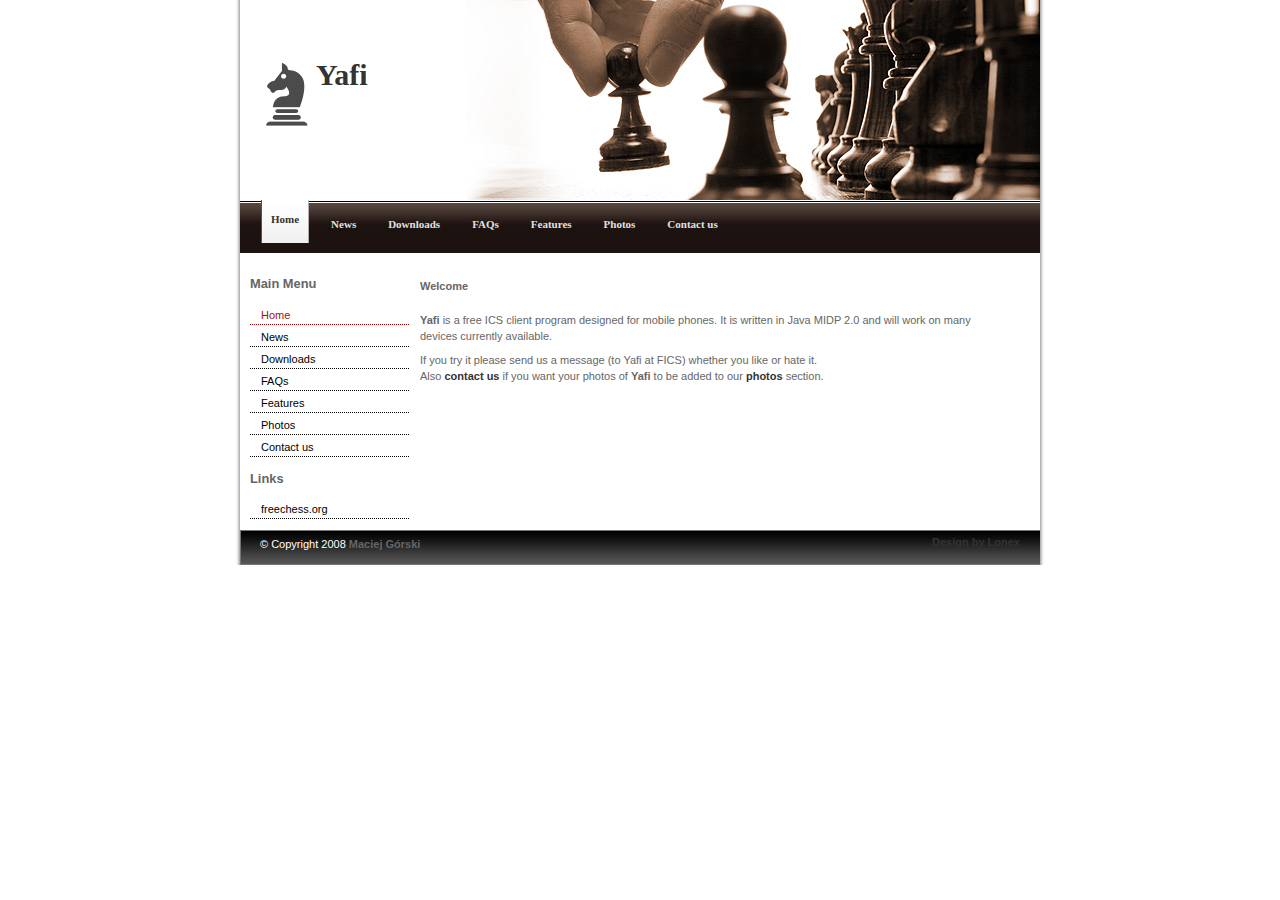
<file: index.html>
<!DOCTYPE html PUBLIC "-//W3C//DTD XHTML 1.0 Transitional//EN" "http://www.w3.org/TR/xhtml1/DTD/xhtml1-transitional.dtd">
<html xmlns="http://www.w3.org/1999/xhtml">
<head>
<title>Yafi - free internet chess client</title>
<meta http-equiv="Content-Type" content="text/html; charset=utf-8" />
<link rel="stylesheet" href="/css/template_css.css" type="text/css" />

<script type="text/javascript" src="/lightbox/js/jquery.js"></script>
<script type="text/javascript" src="/lightbox/js/jquery.lightbox-0.5.min.js"></script>
<link rel="stylesheet" type="text/css" href="/lightbox/css/jquery.lightbox-0.5.css" media="screen" />
<script type="text/javascript">
$(function() {$('#gallery a').lightBox();});
</script>
<style>
#gallery {
padding: 10px;
width: 520px;
}
#gallery ul { list-style: none; }
#gallery ul li { display: inline; }
#gallery ul img {
border: 5px solid #111;
border-width: 5px 5px 20px;
}
#gallery ul a:hover img {
border: 5px solid #333;
border-width: 5px 5px 20px;
color: #fff;
}
#gallery ul a:hover { color: #fff; }
</style>

</head>
<body class="body">
<center>
<div class="all">
<div id="logo">
        <div style="text-align:left;"><a class="logo" href="/">Yafi</a></div>
</div>
<div class="div">
<div id="menu">
	<div class="menuc">
		<div id="topnavi">
			<ul>
				<li><a href="/" class="current"><span>Home</span></a></li>
				<li><a href="/news"><span>News</span></a></li>
				<li><a href="/downloads"><span>Downloads</span></a></li>
				<li><a href="/faq"><span>FAQs</span></a></li>
				<li><a href="/features"><span>Features</span></a></li>
				<li><a href="/photos"><span>Photos</span></a></li>
				<li><a href="/contact_us"><span>Contact us</span></a></li>
			</ul>
		</div>
	</div>
</div>
</div>
<div id="container">
<table cellpadding="0" cellspacing="0">
	<tr>
	<td class="leftcol" valign="top">
<div class="moduletable">
<h3>Main Menu</h3>
<table width="100%" border="0" cellpadding="0" cellspacing="0">
<tr align="left"><td><a href="/" class="mainlevel" id="active_menu">Home</a></td></tr>
<tr align="left"><td><a href="/news" class="mainlevel">News</a></td></tr>
<tr align="left"><td><a href="/downloads" class="mainlevel">Downloads</a></td></tr>
<tr align="left"><td><a href="/faq" class="mainlevel">FAQs</a></td></tr>
<tr align="left"><td><a href="/features" class="mainlevel">Features</a></td></tr>
<tr align="left"><td><a href="/photos" class="mainlevel">Photos</a></td></tr>
<tr align="left"><td><a href="/contact_us" class="mainlevel">Contact us</a></td></tr>
</table>
</div>
<div class="moduletable">
<h3>Links</h3>
<table width="100%" border="0" cellpadding="0" cellspacing="0">
<tr align="left"><td><a href="http://freechess.org" class="mainlevel">freechess.org</a></td></tr>
</table>
</div>
	</td>
	<td class="maincol" valign="top">
		<div>

<h1><strong>Welcome</strong></h1>
<p><strong>Yafi</strong> is a free ICS client program designed for mobile phones.
It is written in Java MIDP 2.0 and will work on many devices currently available.</p>
<p>If you try it please send us a message (to Yafi at FICS) whether you like or hate it.
<br />Also <a href="/contact_us">contact us</a> if you want your photos of <strong>Yafi</strong>
to be added to our <a href="/photos">photos</a> section.</p>

		</div>
	</td>
	</tr>
</table>
<div class="footer_bg">
<div class="footer" style="float:left; padding:0 0 0 20px;"><span>&copy; Copyright 2008 <strong>Maciej Górski</strong></span></div>
<div class="footer" style="float:right; padding:0 20px 0 0;"><span><a href="http://www.lonex.com/">Design by Lonex</a></span></div>
</div>
</div>
</div>
</center>

<script type="text/javascript">
var gaJsHost = (("https:" == document.location.protocol) ? "https://ssl." : "http://www.");
document.write(unescape("%3Cscript src='" + gaJsHost + "google-analytics.com/ga.js' type='text/javascript'%3E%3C/script%3E"));
</script>
<script type="text/javascript">
var pageTracker = _gat._getTracker("UA-5987991-1");
pageTracker._trackPageview();
</script>

</body>
</html>
</file>
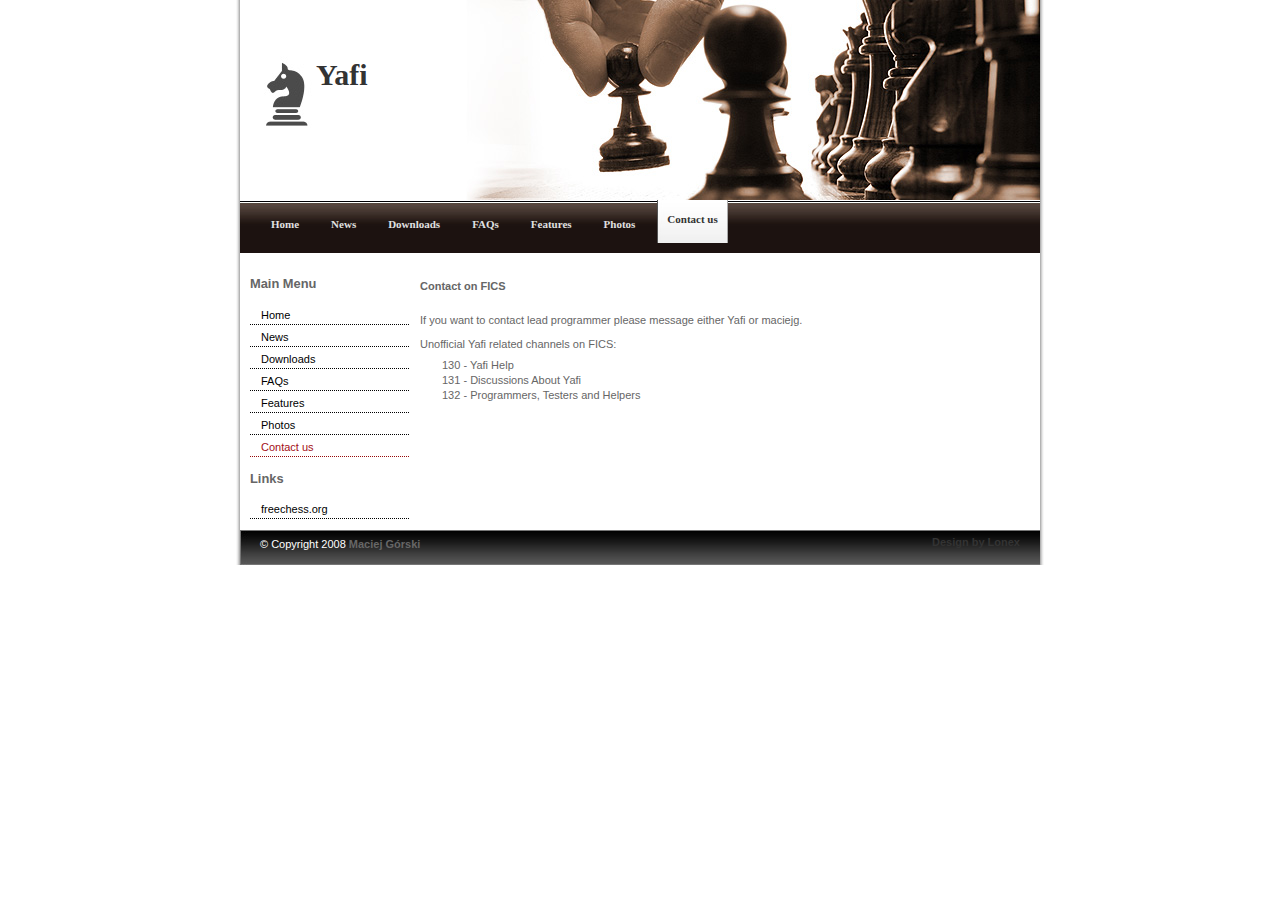
<file: contact_us/index.html>
<!DOCTYPE html PUBLIC "-//W3C//DTD XHTML 1.0 Transitional//EN" "http://www.w3.org/TR/xhtml1/DTD/xhtml1-transitional.dtd">
<html xmlns="http://www.w3.org/1999/xhtml">
<head>
<title>Yafi - free internet chess client</title>
<meta http-equiv="Content-Type" content="text/html; charset=utf-8" />
<link rel="stylesheet" href="/css/template_css.css" type="text/css" />

<script type="text/javascript" src="/lightbox/js/jquery.js"></script>
<script type="text/javascript" src="/lightbox/js/jquery.lightbox-0.5.min.js"></script>
<link rel="stylesheet" type="text/css" href="/lightbox/css/jquery.lightbox-0.5.css" media="screen" />
<script type="text/javascript">
$(function() {$('#gallery a').lightBox();});
</script>
<style>
#gallery {
padding: 10px;
width: 520px;
}
#gallery ul { list-style: none; }
#gallery ul li { display: inline; }
#gallery ul img {
border: 5px solid #111;
border-width: 5px 5px 20px;
}
#gallery ul a:hover img {
border: 5px solid #333;
border-width: 5px 5px 20px;
color: #fff;
}
#gallery ul a:hover { color: #fff; }
</style>

</head>
<body class="body">
<center>
<div class="all">
<div id="logo">
        <div style="text-align:left;"><a class="logo" href="/">Yafi</a></div>
</div>
<div class="div">
<div id="menu">
	<div class="menuc">
		<div id="topnavi">
			<ul>
				<li><a href="/"><span>Home</span></a></li>
				<li><a href="/news"><span>News</span></a></li>
				<li><a href="/downloads"><span>Downloads</span></a></li>
				<li><a href="/faq"><span>FAQs</span></a></li>
				<li><a href="/features"><span>Features</span></a></li>
				<li><a href="/photos"><span>Photos</span></a></li>
				<li><a href="/contact_us" class="current"><span>Contact us</span></a></li>
			</ul>
		</div>
	</div>
</div>
</div>
<div id="container">
<table cellpadding="0" cellspacing="0">
	<tr>
	<td class="leftcol" valign="top">
<div class="moduletable">
<h3>Main Menu</h3>
<table width="100%" border="0" cellpadding="0" cellspacing="0">
<tr align="left"><td><a href="/" class="mainlevel">Home</a></td></tr>
<tr align="left"><td><a href="/news" class="mainlevel">News</a></td></tr>
<tr align="left"><td><a href="/downloads" class="mainlevel">Downloads</a></td></tr>
<tr align="left"><td><a href="/faq" class="mainlevel">FAQs</a></td></tr>
<tr align="left"><td><a href="/features" class="mainlevel">Features</a></td></tr>
<tr align="left"><td><a href="/photos" class="mainlevel">Photos</a></td></tr>
<tr align="left"><td><a href="/contact_us" class="mainlevel" id="active_menu">Contact us</a></td></tr>
</table>
</div>
<div class="moduletable">
<h3>Links</h3>
<table width="100%" border="0" cellpadding="0" cellspacing="0">
<tr align="left"><td><a href="http://freechess.org" class="mainlevel">freechess.org</a></td></tr>
</table>
</div>
	</td>
	<td class="maincol" valign="top">
		<div>

<h1><strong>Contact on FICS</strong></h1>
<p>If you want to contact lead programmer please message either Yafi or maciejg.</p>
<p>Unofficial Yafi related channels on FICS:
<ul>
<li>130 - Yafi Help</li>
<li>131 - Discussions About Yafi</li>
<li>132 - Programmers, Testers and Helpers</li>
</ul>
</p>

		</div>
	</td>
	</tr>
</table>
<div class="footer_bg">
<div class="footer" style="float:left; padding:0 0 0 20px;"><span>&copy; Copyright 2008 <strong>Maciej Górski</strong></span></div>
<div class="footer" style="float:right; padding:0 20px 0 0;"><span><a href="http://www.lonex.com/">Design by Lonex</a></span></div>
</div>
</div>
</div>
</center>

<script type="text/javascript">
var gaJsHost = (("https:" == document.location.protocol) ? "https://ssl." : "http://www.");
document.write(unescape("%3Cscript src='" + gaJsHost + "google-analytics.com/ga.js' type='text/javascript'%3E%3C/script%3E"));
</script>
<script type="text/javascript">
var pageTracker = _gat._getTracker("UA-5987991-1");
pageTracker._trackPageview();
</script>

</body>
</html>
</file>
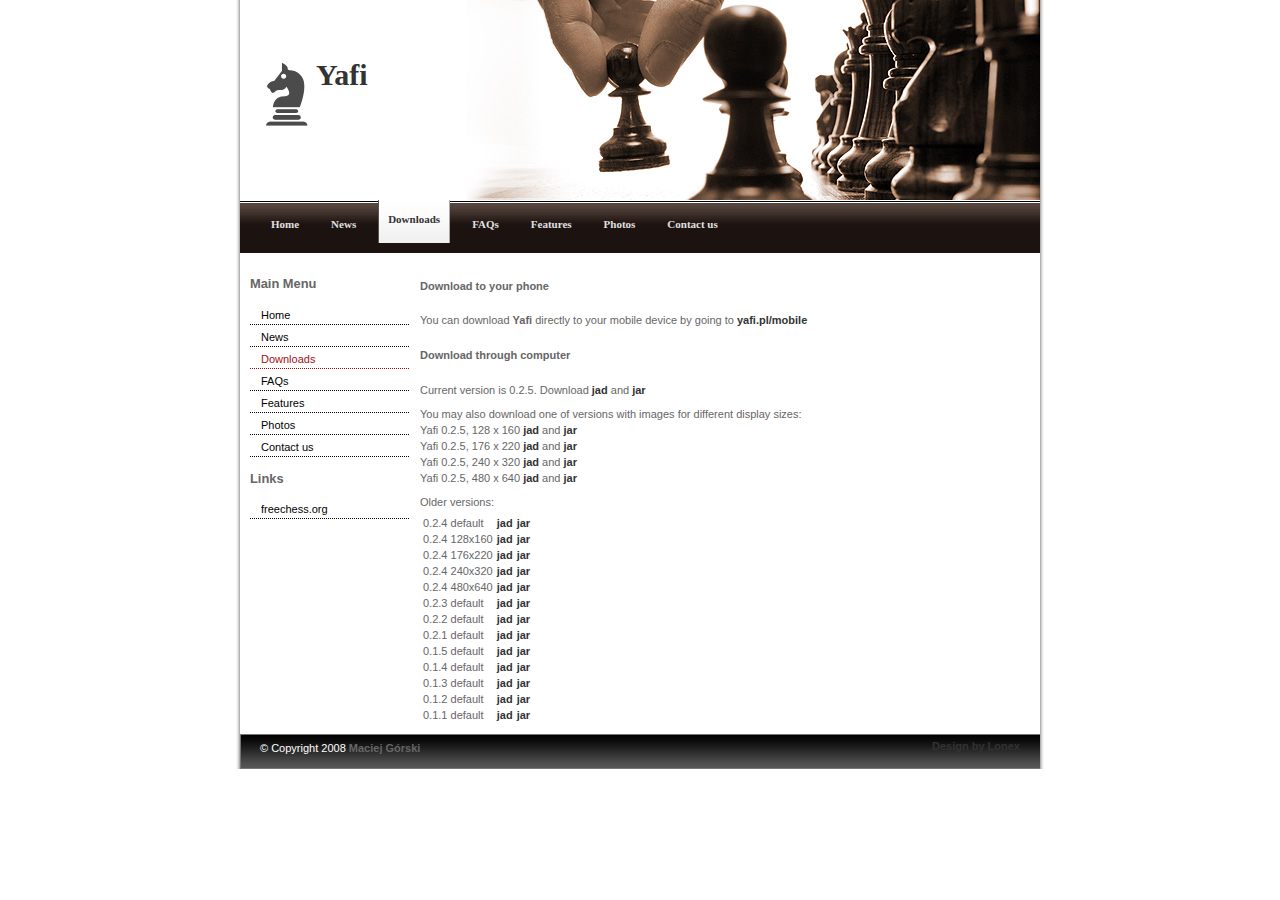
<file: downloads/index.html>
<!DOCTYPE html PUBLIC "-//W3C//DTD XHTML 1.0 Transitional//EN" "http://www.w3.org/TR/xhtml1/DTD/xhtml1-transitional.dtd">
<html xmlns="http://www.w3.org/1999/xhtml">
<head>
<title>Yafi - free internet chess client</title>
<meta http-equiv="Content-Type" content="text/html; charset=utf-8" />
<link rel="stylesheet" href="/css/template_css.css" type="text/css" />

<script type="text/javascript" src="/lightbox/js/jquery.js"></script>
<script type="text/javascript" src="/lightbox/js/jquery.lightbox-0.5.min.js"></script>
<link rel="stylesheet" type="text/css" href="/lightbox/css/jquery.lightbox-0.5.css" media="screen" />
<script type="text/javascript">
$(function() {$('#gallery a').lightBox();});
</script>
<style>
#gallery {
padding: 10px;
width: 520px;
}
#gallery ul { list-style: none; }
#gallery ul li { display: inline; }
#gallery ul img {
border: 5px solid #111;
border-width: 5px 5px 20px;
}
#gallery ul a:hover img {
border: 5px solid #333;
border-width: 5px 5px 20px;
color: #fff;
}
#gallery ul a:hover { color: #fff; }
</style>

</head>
<body class="body">
<center>
<div class="all">
<div id="logo">
        <div style="text-align:left;"><a class="logo" href="/">Yafi</a></div>
</div>
<div class="div">
<div id="menu">
	<div class="menuc">
		<div id="topnavi">
			<ul>
				<li><a href="/"><span>Home</span></a></li>
				<li><a href="/news"><span>News</span></a></li>
				<li><a href="/downloads" class="current"><span>Downloads</span></a></li>
				<li><a href="/faq"><span>FAQs</span></a></li>
				<li><a href="/features"><span>Features</span></a></li>
				<li><a href="/photos"><span>Photos</span></a></li>
				<li><a href="/contact_us"><span>Contact us</span></a></li>
			</ul>
		</div>
	</div>
</div>
</div>
<div id="container">
<table cellpadding="0" cellspacing="0">
	<tr>
	<td class="leftcol" valign="top">
<div class="moduletable">
<h3>Main Menu</h3>
<table width="100%" border="0" cellpadding="0" cellspacing="0">
<tr align="left"><td><a href="/" class="mainlevel">Home</a></td></tr>
<tr align="left"><td><a href="/news" class="mainlevel">News</a></td></tr>
<tr align="left"><td><a href="/downloads" class="mainlevel" id="active_menu">Downloads</a></td></tr>
<tr align="left"><td><a href="/faq" class="mainlevel">FAQs</a></td></tr>
<tr align="left"><td><a href="/features" class="mainlevel">Features</a></td></tr>
<tr align="left"><td><a href="/photos" class="mainlevel">Photos</a></td></tr>
<tr align="left"><td><a href="/contact_us" class="mainlevel">Contact us</a></td></tr>
</table>
</div>
<div class="moduletable">
<h3>Links</h3>
<table width="100%" border="0" cellpadding="0" cellspacing="0">
<tr align="left"><td><a href="http://freechess.org" class="mainlevel">freechess.org</a></td></tr>
</table>
</div>
	</td>
	<td class="maincol" valign="top">
		<div>

<h1><strong>Download to your phone</strong></h1>
<p>You can download <strong>Yafi</strong> directly to your mobile device by going to <a href="/mobile">yafi.pl/mobile</a></p>
<h1><strong>Download through computer</strong></h1>
<p>Current version is 0.2.5. Download <a href="/files/Yafi.jad">jad</a> and <a href="/files/Yafi.jar">jar</a></p>
<p>You may also download one of versions with images for different display sizes:
<br />Yafi 0.2.5, 128 x 160 <a href="/files/128/Yafi.jad">jad</a> and <a href="/files/128/Yafi.jar">jar</a>
<br />Yafi 0.2.5, 176 x 220 <a href="/files/176/Yafi.jad">jad</a> and <a href="/files/176/Yafi.jar">jar</a>
<br />Yafi 0.2.5, 240 x 320 <a href="/files/240/Yafi.jad">jad</a> and <a href="/files/240/Yafi.jar">jar</a>
<br />Yafi 0.2.5, 480 x 640 <a href="/files/480/Yafi.jad">jad</a> and <a href="/files/480/Yafi.jar">jar</a>
</p>
<p>Older versions:</p>
<table>
<tr><td>0.2.4 default</td><td><a href="/files/0.2.4/Yafi.jad">jad</a></td><td><a href="/files/0.2.4/Yafi.jar">jar</a></td></tr>
<tr><td>0.2.4 128x160</td><td><a href="/files/0.2.4/128/Yafi.jad">jad</a></td><td><a href="/files/0.2.4/128/Yafi.jar">jar</a></td></tr>
<tr><td>0.2.4 176x220</td><td><a href="/files/0.2.4/176/Yafi.jad">jad</a></td><td><a href="/files/0.2.4/176/Yafi.jar">jar</a></td></tr>
<tr><td>0.2.4 240x320</td><td><a href="/files/0.2.4/240/Yafi.jad">jad</a></td><td><a href="/files/0.2.4/240/Yafi.jar">jar</a></td></tr>
<tr><td>0.2.4 480x640</td><td><a href="/files/0.2.4/480/Yafi.jad">jad</a></td><td><a href="/files/0.2.4/480/Yafi.jar">jar</a></td></tr>
<tr><td>0.2.3 default</td><td><a href="/files/0.2.3/Yafi.jad">jad</a></td><td><a href="/files/0.2.3/Yafi.jar">jar</a></td></tr>
<tr><td>0.2.2 default</td><td><a href="/files/0.2.2/Yafi.jad">jad</a></td><td><a href="/files/0.2.2/Yafi.jar">jar</a></td></tr>
<tr><td>0.2.1 default</td><td><a href="/files/0.2.1/Yafi.jad">jad</a></td><td><a href="/files/0.2.1/Yafi.jar">jar</a></td></tr>
<tr><td>0.1.5 default</td><td><a href="/files/0.1.5/Yafi.jad">jad</a></td><td><a href="/files/0.1.5/Yafi.jar">jar</a></td></tr>
<tr><td>0.1.4 default</td><td><a href="/files/0.1.4/Yafi.jad">jad</a></td><td><a href="/files/0.1.4/Yafi.jar">jar</a></td></tr>
<tr><td>0.1.3 default</td><td><a href="/files/0.1.3/Yafi.jad">jad</a></td><td><a href="/files/0.1.3/Yafi.jar">jar</a></td></tr>
<tr><td>0.1.2 default</td><td><a href="/files/0.1.2/Yafi.jad">jad</a></td><td><a href="/files/0.1.2/Yafi.jar">jar</a></td></tr>
<tr><td>0.1.1 default</td><td><a href="/files/0.1.1/Yafi.jad">jad</a></td><td><a href="/files/0.1.1/Yafi.jar">jar</a></td></tr>
</table>

		</div>
	</td>
	</tr>
</table>
<div class="footer_bg">
<div class="footer" style="float:left; padding:0 0 0 20px;"><span>&copy; Copyright 2008 <strong>Maciej Górski</strong></span></div>
<div class="footer" style="float:right; padding:0 20px 0 0;"><span><a href="http://www.lonex.com/">Design by Lonex</a></span></div>
</div>
</div>
</div>
</center>

<script type="text/javascript">
var gaJsHost = (("https:" == document.location.protocol) ? "https://ssl." : "http://www.");
document.write(unescape("%3Cscript src='" + gaJsHost + "google-analytics.com/ga.js' type='text/javascript'%3E%3C/script%3E"));
</script>
<script type="text/javascript">
var pageTracker = _gat._getTracker("UA-5987991-1");
pageTracker._trackPageview();
</script>

</body>
</html>
</file>
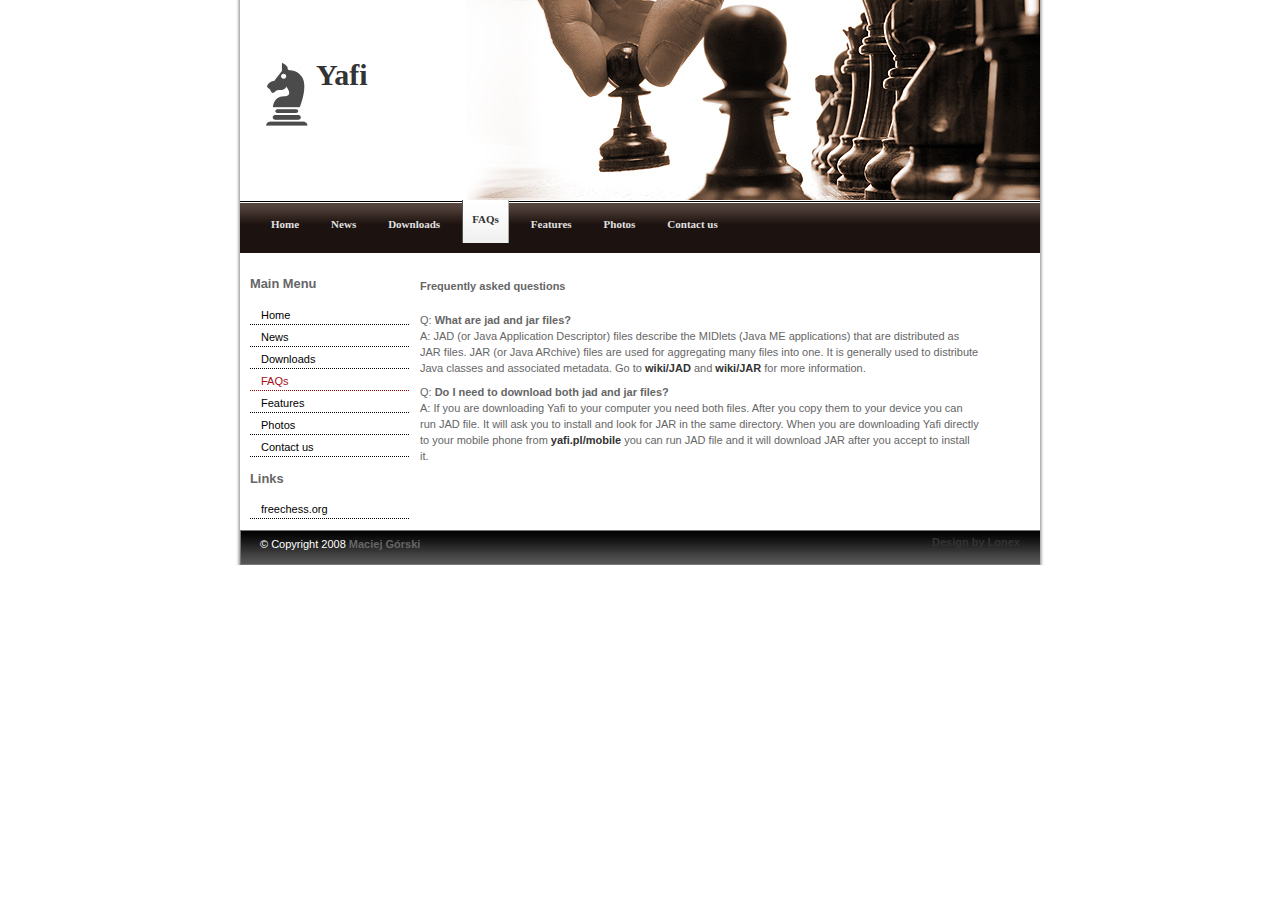
<file: faq/index.html>
<!DOCTYPE html PUBLIC "-//W3C//DTD XHTML 1.0 Transitional//EN" "http://www.w3.org/TR/xhtml1/DTD/xhtml1-transitional.dtd">
<html xmlns="http://www.w3.org/1999/xhtml">
<head>
<title>Yafi - free internet chess client</title>
<meta http-equiv="Content-Type" content="text/html; charset=utf-8" />
<link rel="stylesheet" href="/css/template_css.css" type="text/css" />

<script type="text/javascript" src="/lightbox/js/jquery.js"></script>
<script type="text/javascript" src="/lightbox/js/jquery.lightbox-0.5.min.js"></script>
<link rel="stylesheet" type="text/css" href="/lightbox/css/jquery.lightbox-0.5.css" media="screen" />
<script type="text/javascript">
$(function() {$('#gallery a').lightBox();});
</script>
<style>
#gallery {
padding: 10px;
width: 520px;
}
#gallery ul { list-style: none; }
#gallery ul li { display: inline; }
#gallery ul img {
border: 5px solid #111;
border-width: 5px 5px 20px;
}
#gallery ul a:hover img {
border: 5px solid #333;
border-width: 5px 5px 20px;
color: #fff;
}
#gallery ul a:hover { color: #fff; }
</style>

</head>
<body class="body">
<center>
<div class="all">
<div id="logo">
        <div style="text-align:left;"><a class="logo" href="/">Yafi</a></div>
</div>
<div class="div">
<div id="menu">
	<div class="menuc">
		<div id="topnavi">
			<ul>
				<li><a href="/"><span>Home</span></a></li>
				<li><a href="/news"><span>News</span></a></li>
				<li><a href="/downloads"><span>Downloads</span></a></li>
				<li><a href="/faq" class="current"><span>FAQs</span></a></li>
				<li><a href="/features"><span>Features</span></a></li>
				<li><a href="/photos"><span>Photos</span></a></li>
				<li><a href="/contact_us"><span>Contact us</span></a></li>
			</ul>
		</div>
	</div>
</div>
</div>
<div id="container">
<table cellpadding="0" cellspacing="0">
	<tr>
	<td class="leftcol" valign="top">
<div class="moduletable">
<h3>Main Menu</h3>
<table width="100%" border="0" cellpadding="0" cellspacing="0">
<tr align="left"><td><a href="/" class="mainlevel">Home</a></td></tr>
<tr align="left"><td><a href="/news" class="mainlevel">News</a></td></tr>
<tr align="left"><td><a href="/downloads" class="mainlevel">Downloads</a></td></tr>
<tr align="left"><td><a href="/faq" class="mainlevel" id="active_menu">FAQs</a></td></tr>
<tr align="left"><td><a href="/features" class="mainlevel">Features</a></td></tr>
<tr align="left"><td><a href="/photos" class="mainlevel">Photos</a></td></tr>
<tr align="left"><td><a href="/contact_us" class="mainlevel">Contact us</a></td></tr>
</table>
</div>
<div class="moduletable">
<h3>Links</h3>
<table width="100%" border="0" cellpadding="0" cellspacing="0">
<tr align="left"><td><a href="http://freechess.org" class="mainlevel">freechess.org</a></td></tr>
</table>
</div>
	</td>
	<td class="maincol" valign="top">
		<div>

<h1><strong>Frequently asked questions</strong></h1>
<p>Q: <strong>What are jad and jar files?</strong>
<br />A: JAD (or Java Application Descriptor) files describe the MIDlets (Java ME applications) that are distributed as JAR files.
JAR (or Java ARchive) files are used for aggregating many files into one. It is generally used to distribute Java classes and associated metadata.
Go to <a href="http://en.wikipedia.org/wiki/JAD_(file_format)">wiki/JAD</a> and <a href="http://en.wikipedia.org/wiki/JAR_(file_format)">wiki/JAR</a> for more information.
</p>
<p>Q: <strong>Do I need to download both jad and jar files?</strong>
<br />A: If you are downloading Yafi to your computer you need both files. After you copy them to your device you can run JAD file. It will ask you to install and look for JAR in the same directory. When you are downloading Yafi directly to your mobile phone from <a href="/mobile">yafi.pl/mobile</a> you can run JAD file and it will download JAR after you accept to install it.
</p>

		</div>
	</td>
	</tr>
</table>
<div class="footer_bg">
<div class="footer" style="float:left; padding:0 0 0 20px;"><span>&copy; Copyright 2008 <strong>Maciej Górski</strong></span></div>
<div class="footer" style="float:right; padding:0 20px 0 0;"><span><a href="http://www.lonex.com/">Design by Lonex</a></span></div>
</div>
</div>
</div>
</center>

<script type="text/javascript">
var gaJsHost = (("https:" == document.location.protocol) ? "https://ssl." : "http://www.");
document.write(unescape("%3Cscript src='" + gaJsHost + "google-analytics.com/ga.js' type='text/javascript'%3E%3C/script%3E"));
</script>
<script type="text/javascript">
var pageTracker = _gat._getTracker("UA-5987991-1");
pageTracker._trackPageview();
</script>

</body>
</html>
</file>
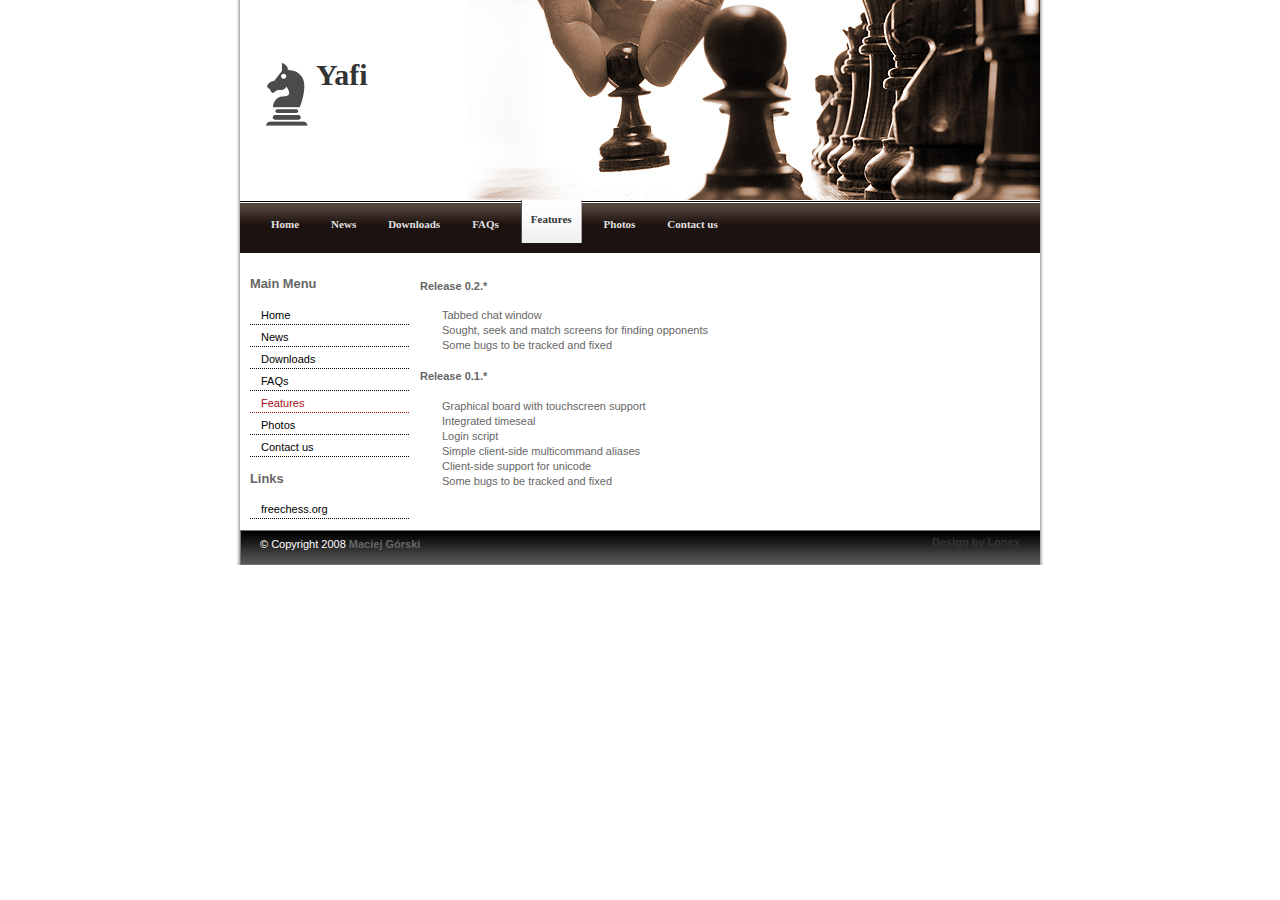
<file: features/index.html>
<!DOCTYPE html PUBLIC "-//W3C//DTD XHTML 1.0 Transitional//EN" "http://www.w3.org/TR/xhtml1/DTD/xhtml1-transitional.dtd">
<html xmlns="http://www.w3.org/1999/xhtml">
<head>
<title>Yafi - free internet chess client</title>
<meta http-equiv="Content-Type" content="text/html; charset=utf-8" />
<link rel="stylesheet" href="/css/template_css.css" type="text/css" />

<script type="text/javascript" src="/lightbox/js/jquery.js"></script>
<script type="text/javascript" src="/lightbox/js/jquery.lightbox-0.5.min.js"></script>
<link rel="stylesheet" type="text/css" href="/lightbox/css/jquery.lightbox-0.5.css" media="screen" />
<script type="text/javascript">
$(function() {$('#gallery a').lightBox();});
</script>
<style>
#gallery {
padding: 10px;
width: 520px;
}
#gallery ul { list-style: none; }
#gallery ul li { display: inline; }
#gallery ul img {
border: 5px solid #111;
border-width: 5px 5px 20px;
}
#gallery ul a:hover img {
border: 5px solid #333;
border-width: 5px 5px 20px;
color: #fff;
}
#gallery ul a:hover { color: #fff; }
</style>

</head>
<body class="body">
<center>
<div class="all">
<div id="logo">
        <div style="text-align:left;"><a class="logo" href="/">Yafi</a></div>
</div>
<div class="div">
<div id="menu">
	<div class="menuc">
		<div id="topnavi">
			<ul>
				<li><a href="/"><span>Home</span></a></li>
				<li><a href="/news"><span>News</span></a></li>
				<li><a href="/downloads"><span>Downloads</span></a></li>
				<li><a href="/faq"><span>FAQs</span></a></li>
				<li><a href="/features" class="current"><span>Features</span></a></li>
				<li><a href="/photos"><span>Photos</span></a></li>
				<li><a href="/contact_us"><span>Contact us</span></a></li>
			</ul>
		</div>
	</div>
</div>
</div>
<div id="container">
<table cellpadding="0" cellspacing="0">
	<tr>
	<td class="leftcol" valign="top">
<div class="moduletable">
<h3>Main Menu</h3>
<table width="100%" border="0" cellpadding="0" cellspacing="0">
<tr align="left"><td><a href="/" class="mainlevel">Home</a></td></tr>
<tr align="left"><td><a href="/news" class="mainlevel">News</a></td></tr>
<tr align="left"><td><a href="/downloads" class="mainlevel">Downloads</a></td></tr>
<tr align="left"><td><a href="/faq" class="mainlevel">FAQs</a></td></tr>
<tr align="left"><td><a href="/features" class="mainlevel" id="active_menu">Features</a></td></tr>
<tr align="left"><td><a href="/photos" class="mainlevel">Photos</a></td></tr>
<tr align="left"><td><a href="/contact_us" class="mainlevel">Contact us</a></td></tr>
</table>
</div>
<div class="moduletable">
<h3>Links</h3>
<table width="100%" border="0" cellpadding="0" cellspacing="0">
<tr align="left"><td><a href="http://freechess.org" class="mainlevel">freechess.org</a></td></tr>
</table>
</div>
	</td>
	<td class="maincol" valign="top">
		<div>

<h1><strong>Release 0.2.*</strong></h1>
<ul>
<li>Tabbed chat window</li>
<li>Sought, seek and match screens for finding opponents</li>
<li>Some bugs to be tracked and fixed</li>
</ul>
<h1><strong>Release 0.1.*</strong></h1>
<ul>
<li>Graphical board with touchscreen support</li>
<li>Integrated timeseal</li>
<li>Login script</li>
<li>Simple client-side multicommand aliases</li>
<li>Client-side support for unicode</li>
<li>Some bugs to be tracked and fixed</li>
</ul>

		</div>
	</td>
	</tr>
</table>
<div class="footer_bg">
<div class="footer" style="float:left; padding:0 0 0 20px;"><span>&copy; Copyright 2008 <strong>Maciej Górski</strong></span></div>
<div class="footer" style="float:right; padding:0 20px 0 0;"><span><a href="http://www.lonex.com/">Design by Lonex</a></span></div>
</div>
</div>
</div>
</center>

<script type="text/javascript">
var gaJsHost = (("https:" == document.location.protocol) ? "https://ssl." : "http://www.");
document.write(unescape("%3Cscript src='" + gaJsHost + "google-analytics.com/ga.js' type='text/javascript'%3E%3C/script%3E"));
</script>
<script type="text/javascript">
var pageTracker = _gat._getTracker("UA-5987991-1");
pageTracker._trackPageview();
</script>

</body>
</html>
</file>
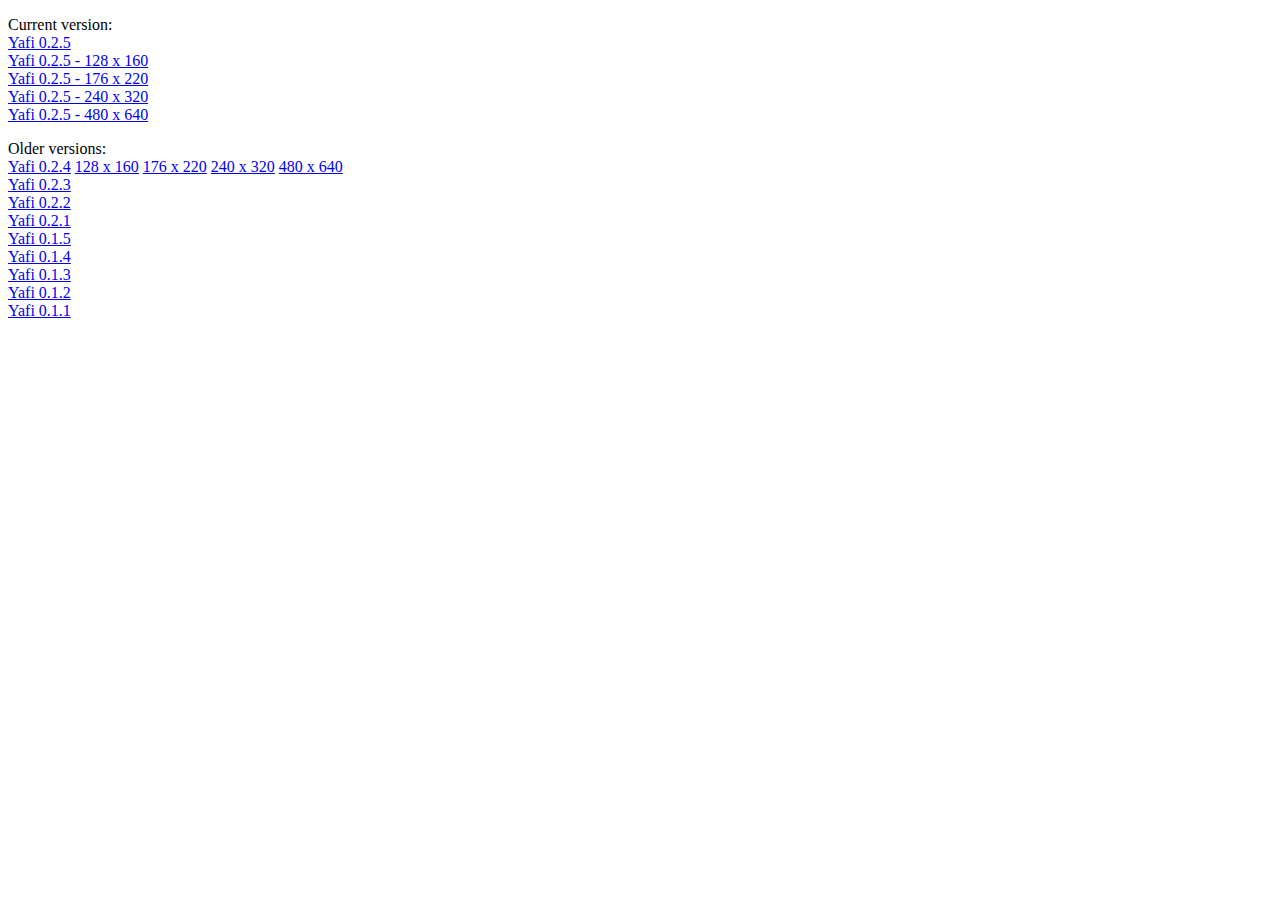
<file: mobile/index.html>
<!DOCTYPE html PUBLIC "-//W3C//DTD XHTML Basic 1.0//EN" "http://www.w3.org/TR/xhtml-basic/xhtml-basic10.dtd">
<html xmlns="http://www.w3.org/1999/xhtml">
<head>
<meta http-equiv="Cache-Control" content="max-age=3600" />
<meta http-equiv="Content-Type" content="text/html; charset=utf-8" />
<title>Yafi - free internet chess client</title>
</head>
<body>
<p>Current version:
<br /><a href="files/Yafi.jad">Yafi 0.2.5</a>
<br /><a href="files/128/Yafi.jad">Yafi 0.2.5 - 128 x 160</a>
<br /><a href="files/176/Yafi.jad">Yafi 0.2.5 - 176 x 220</a>
<br /><a href="files/240/Yafi.jad">Yafi 0.2.5 - 240 x 320</a>
<br /><a href="files/480/Yafi.jad">Yafi 0.2.5 - 480 x 640</a>
</p>
<p>Older versions:
<br /><a href="files/0.2.4/Yafi.jad">Yafi 0.2.4</a>
<a href="files/0.2.4/128/Yafi.jad">128 x 160</a>
<a href="files/0.2.4/176/Yafi.jad">176 x 220</a>
<a href="files/0.2.4/240/Yafi.jad">240 x 320</a>
<a href="files/0.2.4/480/Yafi.jad">480 x 640</a>
<br /><a href="files/0.2.3/Yafi.jad">Yafi 0.2.3</a>
<br /><a href="files/0.2.2/Yafi.jad">Yafi 0.2.2</a>
<br /><a href="files/0.2.1/Yafi.jad">Yafi 0.2.1</a>
<br /><a href="files/0.1.5/Yafi.jad">Yafi 0.1.5</a>
<br /><a href="files/0.1.4/Yafi.jad">Yafi 0.1.4</a>
<br /><a href="files/0.1.3/Yafi.jad">Yafi 0.1.3</a>
<br /><a href="files/0.1.2/Yafi.jad">Yafi 0.1.2</a>
<br /><a href="files/0.1.1/Yafi.jad">Yafi 0.1.1</a>
</p>
</body>
</html>
</file>
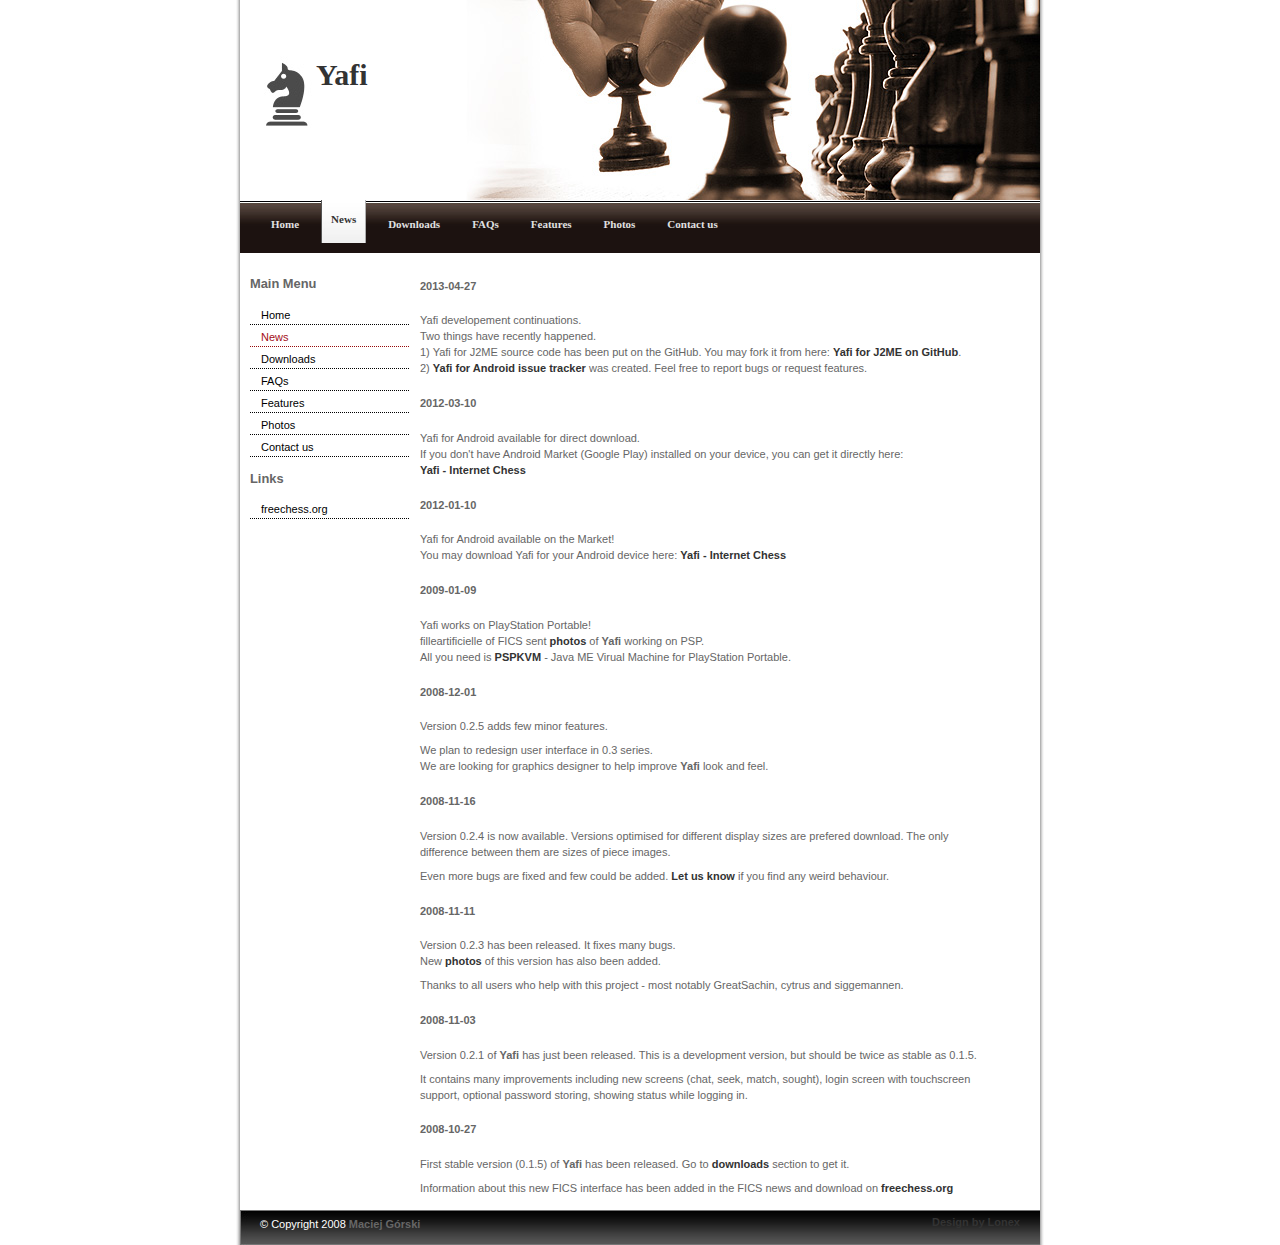
<file: news/index.html>
<!DOCTYPE html PUBLIC "-//W3C//DTD XHTML 1.0 Transitional//EN" "http://www.w3.org/TR/xhtml1/DTD/xhtml1-transitional.dtd">
<html xmlns="http://www.w3.org/1999/xhtml">
<head>
<title>Yafi - free internet chess client</title>
<meta http-equiv="Content-Type" content="text/html; charset=utf-8" />
<link rel="stylesheet" href="/css/template_css.css" type="text/css" />

<script type="text/javascript" src="/lightbox/js/jquery.js"></script>
<script type="text/javascript" src="/lightbox/js/jquery.lightbox-0.5.min.js"></script>
<link rel="stylesheet" type="text/css" href="/lightbox/css/jquery.lightbox-0.5.css" media="screen" />
<script type="text/javascript">
$(function() {$('#gallery a').lightBox();});
</script>
<style>
#gallery {
padding: 10px;
width: 520px;
}
#gallery ul { list-style: none; }
#gallery ul li { display: inline; }
#gallery ul img {
border: 5px solid #111;
border-width: 5px 5px 20px;
}
#gallery ul a:hover img {
border: 5px solid #333;
border-width: 5px 5px 20px;
color: #fff;
}
#gallery ul a:hover { color: #fff; }
</style>

</head>
<body class="body">
<center>
<div class="all">
<div id="logo">
        <div style="text-align:left;"><a class="logo" href="/">Yafi</a></div>
</div>
<div class="div">
<div id="menu">
	<div class="menuc">
		<div id="topnavi">
			<ul>
				<li><a href="/"><span>Home</span></a></li>
				<li><a href="/news" class="current"><span>News</span></a></li>
				<li><a href="/downloads"><span>Downloads</span></a></li>
				<li><a href="/faq"><span>FAQs</span></a></li>
				<li><a href="/features"><span>Features</span></a></li>
				<li><a href="/photos"><span>Photos</span></a></li>
				<li><a href="/contact_us"><span>Contact us</span></a></li>
			</ul>
		</div>
	</div>
</div>
</div>
<div id="container">
<table cellpadding="0" cellspacing="0">
	<tr>
	<td class="leftcol" valign="top">
<div class="moduletable">
<h3>Main Menu</h3>
<table width="100%" border="0" cellpadding="0" cellspacing="0">
<tr align="left"><td><a href="/" class="mainlevel">Home</a></td></tr>
<tr align="left"><td><a href="/news" class="mainlevel" id="active_menu">News</a></td></tr>
<tr align="left"><td><a href="/downloads" class="mainlevel">Downloads</a></td></tr>
<tr align="left"><td><a href="/faq" class="mainlevel">FAQs</a></td></tr>
<tr align="left"><td><a href="/features" class="mainlevel">Features</a></td></tr>
<tr align="left"><td><a href="/photos" class="mainlevel">Photos</a></td></tr>
<tr align="left"><td><a href="/contact_us" class="mainlevel">Contact us</a></td></tr>
</table>
</div>
<div class="moduletable">
<h3>Links</h3>
<table width="100%" border="0" cellpadding="0" cellspacing="0">
<tr align="left"><td><a href="http://freechess.org" class="mainlevel">freechess.org</a></td></tr>
</table>
</div>
	</td>
	<td class="maincol" valign="top">
		<div>

<h1><strong>2013-04-27</strong></h1>
<p>Yafi developement continuations.
<br />Two things have recently happened.
<br />1) Yafi for J2ME source code has been put on the GitHub. You may fork it from here: <a href="https://github.com/mg6maciej/yafi-j2me">Yafi for J2ME on GitHub</a>.
<br />2) <a href="http://code.google.com/p/yafi-android-issues/">Yafi for Android issue tracker</a> was created. Feel free to report bugs or request features.</p>
<h1><strong>2012-03-10</strong></h1>
<p>Yafi for Android available for direct download.
<br />If you don't have Android Market (Google Play) installed on your device, you can get it directly here:
<br /><a href="/android/apk/Yafi.apk">Yafi - Internet Chess</a></p>
<h1><strong>2012-01-10</strong></h1>
<p>Yafi for Android available on the Market!
<br />You may download Yafi for your Android device here: <a href="https://market.android.com/details?id=pl.mg6.yafi">Yafi - Internet Chess</a></p>
<h1><strong>2009-01-09</strong></h1>
<p>Yafi works on PlayStation Portable!
<br />filleartificielle of FICS sent <a href="/photos">photos</a> of <strong>Yafi</strong> working on PSP.
<br />All you need is <a href="http://www.google.com/search?q=pspkvm">PSPKVM</a> - Java ME Virual Machine for PlayStation Portable.</p>
<h1><strong>2008-12-01</strong></h1>
<p>Version 0.2.5 adds few minor features.</p>
<p>We plan to redesign user interface in 0.3 series.
<br />We are looking for graphics designer to help improve <strong>Yafi</strong> look and feel.</p>
<h1><strong>2008-11-16</strong></h1>
<p>Version 0.2.4 is now available.
Versions optimised for different display sizes are prefered download.
The only difference between them are sizes of piece images.</p>
<p>Even more bugs are fixed and few could be added.
<a href="/contact_us">Let us know</a> if you find any weird behaviour.</p>
<h1><strong>2008-11-11</strong></h1>
<p>Version 0.2.3 has been released. It fixes many bugs.
<br />New <a href="/photos">photos</a> of this version has also been added.</p>
<p>Thanks to all users who help with this project
- most notably GreatSachin, cytrus and siggemannen.</p>
<h1><strong>2008-11-03</strong></h1>
<p>Version 0.2.1 of <strong>Yafi</strong> has just been released.
This is a development version, but should be twice as stable as 0.1.5.</p>
<p>It contains many improvements including new screens (chat, seek, match, sought),
login screen with touchscreen support, optional password storing, showing status while logging in.</p>
<h1><strong>2008-10-27</strong></h1>
<p>First stable version (0.1.5) of <strong>Yafi</strong> has been released.
Go to <a href="/downloads">downloads</a> section to get it.</p>
<p>Information about this new FICS interface has been added in the FICS news
and download on <a href="http://freechess.org">freechess.org</a></p>

		</div>
	</td>
	</tr>
</table>
<div class="footer_bg">
<div class="footer" style="float:left; padding:0 0 0 20px;"><span>&copy; Copyright 2008 <strong>Maciej Górski</strong></span></div>
<div class="footer" style="float:right; padding:0 20px 0 0;"><span><a href="http://www.lonex.com/">Design by Lonex</a></span></div>
</div>
</div>
</div>
</center>

<script type="text/javascript">
var gaJsHost = (("https:" == document.location.protocol) ? "https://ssl." : "http://www.");
document.write(unescape("%3Cscript src='" + gaJsHost + "google-analytics.com/ga.js' type='text/javascript'%3E%3C/script%3E"));
</script>
<script type="text/javascript">
var pageTracker = _gat._getTracker("UA-5987991-1");
pageTracker._trackPageview();
</script>

</body>
</html>
</file>
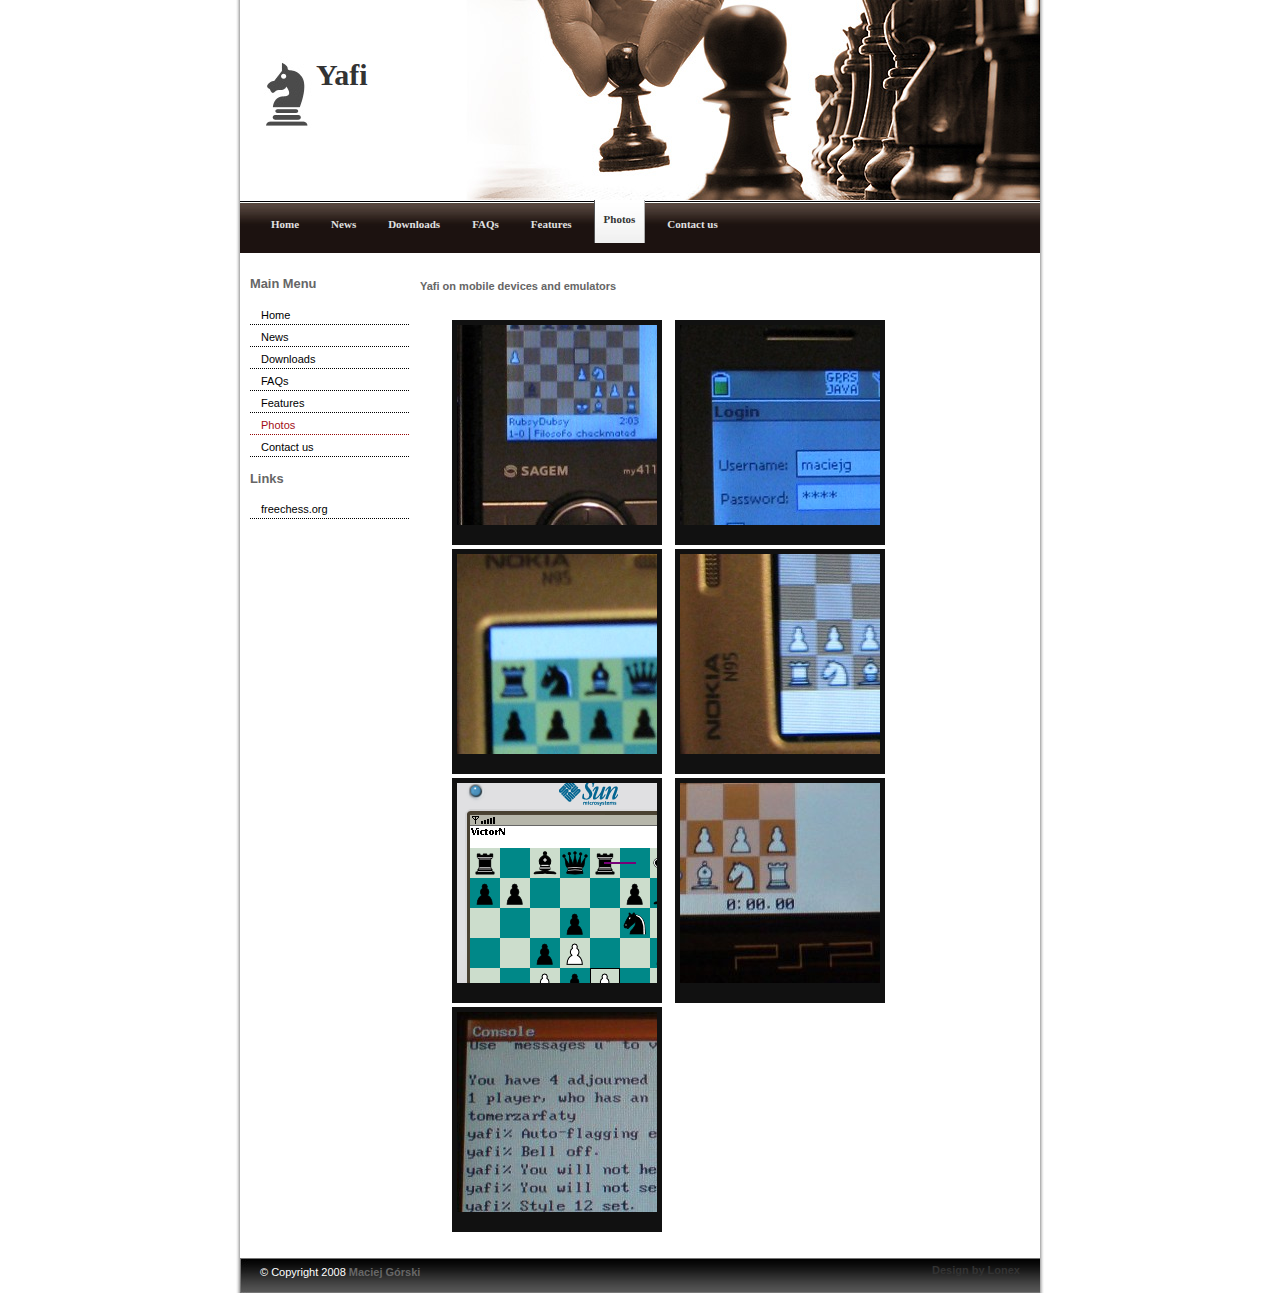
<file: photos/index.html>
<!DOCTYPE html PUBLIC "-//W3C//DTD XHTML 1.0 Transitional//EN" "http://www.w3.org/TR/xhtml1/DTD/xhtml1-transitional.dtd">
<html xmlns="http://www.w3.org/1999/xhtml">
<head>
<title>Yafi - free internet chess client</title>
<meta http-equiv="Content-Type" content="text/html; charset=utf-8" />
<link rel="stylesheet" href="/css/template_css.css" type="text/css" />

<script type="text/javascript" src="/lightbox/js/jquery.js"></script>
<script type="text/javascript" src="/lightbox/js/jquery.lightbox-0.5.min.js"></script>
<link rel="stylesheet" type="text/css" href="/lightbox/css/jquery.lightbox-0.5.css" media="screen" />
<script type="text/javascript">
$(function() {$('#gallery a').lightBox();});
</script>
<style>
#gallery {
padding: 10px;
width: 520px;
}
#gallery ul { list-style: none; }
#gallery ul li { display: inline; }
#gallery ul img {
border: 5px solid #111;
border-width: 5px 5px 20px;
}
#gallery ul a:hover img {
border: 5px solid #333;
border-width: 5px 5px 20px;
color: #fff;
}
#gallery ul a:hover { color: #fff; }
</style>

</head>
<body class="body">
<center>
<div class="all">
<div id="logo">
        <div style="text-align:left;"><a class="logo" href="/">Yafi</a></div>
</div>
<div class="div">
<div id="menu">
	<div class="menuc">
		<div id="topnavi">
			<ul>
				<li><a href="/"><span>Home</span></a></li>
				<li><a href="/news"><span>News</span></a></li>
				<li><a href="/downloads"><span>Downloads</span></a></li>
				<li><a href="/faq"><span>FAQs</span></a></li>
				<li><a href="/features"><span>Features</span></a></li>
				<li><a href="/photos" class="current"><span>Photos</span></a></li>
				<li><a href="/contact_us"><span>Contact us</span></a></li>
			</ul>
		</div>
	</div>
</div>
</div>
<div id="container">
<table cellpadding="0" cellspacing="0">
	<tr>
	<td class="leftcol" valign="top">
<div class="moduletable">
<h3>Main Menu</h3>
<table width="100%" border="0" cellpadding="0" cellspacing="0">
<tr align="left"><td><a href="/" class="mainlevel">Home</a></td></tr>
<tr align="left"><td><a href="/news" class="mainlevel">News</a></td></tr>
<tr align="left"><td><a href="/downloads" class="mainlevel">Downloads</a></td></tr>
<tr align="left"><td><a href="/faq" class="mainlevel">FAQs</a></td></tr>
<tr align="left"><td><a href="/features" class="mainlevel">Features</a></td></tr>
<tr align="left"><td><a href="/photos" class="mainlevel" id="active_menu">Photos</a></td></tr>
<tr align="left"><td><a href="/contact_us" class="mainlevel">Contact us</a></td></tr>
</table>
</div>
<div class="moduletable">
<h3>Links</h3>
<table width="100%" border="0" cellpadding="0" cellspacing="0">
<tr align="left"><td><a href="http://freechess.org" class="mainlevel">freechess.org</a></td></tr>
</table>
</div>
	</td>
	<td class="maincol" valign="top">
		<div>

<h1><strong>Yafi on mobile devices and emulators</strong></h1>
<div id="gallery"><ul>
<li><a href="/images/full/yafi_0.2.3_photo_sagem_my411x_board.jpg">
   <img src="/images/thumb/yafi_0.2.3_photo_sagem_my411x_board.jpg"
   width="200" height="200" border="0" alt="sagem my411x board" /></a></li>
<li><a href="/images/full/yafi_0.2.3_photo_sagem_my411x_login.jpg">
   <img src="/images/thumb/yafi_0.2.3_photo_sagem_my411x_login.jpg"
   width="200" height="200" border="0" alt="sagem my411x login" /></a></li>
<li><a href="/images/full/yafi_0.2.3_photo_nokia_n95_board_vertical.jpg">
   <img src="/images/thumb/yafi_0.2.3_photo_nokia_n95_board_vertical.jpg"
   width="200" height="200" border="0" alt="nokia n95 board vertical" /></a></li>
<li><a href="/images/full/yafi_0.2.3_photo_nokia_n95_board_horizontal.jpg">
   <img src="/images/thumb/yafi_0.2.3_photo_nokia_n95_board_horizontal.jpg"
   width="200" height="200" border="0" alt="nokia n95 board horizontal" /></a></li>
<li><a href="/images/full/yafi_0.2.3_screenshot_sun_defaultcolorphone.png">
   <img src="/images/thumb/yafi_0.2.3_screenshot_sun_defaultcolorphone.png"
   width="200" height="200" border="0" alt="sun defaultcolorphone" /></a></li>
<li><a href="/images/full/yafi_photo_psp_board.jpg">
   <img src="/images/thumb/yafi_photo_psp_board.jpg"
   width="200" height="200" border="0" alt="psp board" /></a></li>
<li><a href="/images/full/yafi_photo_psp_console.jpg">
   <img src="/images/thumb/yafi_photo_psp_console.jpg"
   width="200" height="200" border="0" alt="psp console" /></a></li>
</ul></div>

		</div>
	</td>
	</tr>
</table>
<div class="footer_bg">
<div class="footer" style="float:left; padding:0 0 0 20px;"><span>&copy; Copyright 2008 <strong>Maciej Górski</strong></span></div>
<div class="footer" style="float:right; padding:0 20px 0 0;"><span><a href="http://www.lonex.com/">Design by Lonex</a></span></div>
</div>
</div>
</div>
</center>

<script type="text/javascript">
var gaJsHost = (("https:" == document.location.protocol) ? "https://ssl." : "http://www.");
document.write(unescape("%3Cscript src='" + gaJsHost + "google-analytics.com/ga.js' type='text/javascript'%3E%3C/script%3E"));
</script>
<script type="text/javascript">
var pageTracker = _gat._getTracker("UA-5987991-1");
pageTracker._trackPageview();
</script>

</body>
</html>
</file>
<file: css/template_css.css>
body {
	overflow-x : hidden;
	overflow: -moz-scrollbars-vertical;	
}
.body {
	color: #ffffff;
	margin: 0 0 0 0;
	padding: 0px;
	font-size: 11px;
	font-family: Verdana, sans-serif;
	background: #FFFFFF;	
}

.all {
	width:808px;
	margin:0 auto;
	padding:0;
	background: transparent url(../images/allbg.jpg) repeat-y top left;
}


#logo {
	background: transparent url(../images/bg.jpg) no-repeat top center;
	margin:0 auto;
	width: 100%;
	padding:0px;
	height:200px;
}
#logo div a {
	margin:50px 0 0 80px;
	line-height:150px;
	font-family:"Trebuchet MS";
	font-size:30px;
}
.divpath {
	margin:0 auto;
	width: 800px;
	height:30px;
	padding:0;
	background: #fff url(../images/topbg.jpg) repeat-x top center;	
}
.topmaincol {
	width:100%;
	height:30px;
}
/* --- nav --- */
.div {
}
#menu{
	position:relative;
	height:53px;
	color:#E0E0E0;
	background: url(../images/table_bg.jpg) repeat-x;
	width:800px;
	font-size:12px;
}

#menu .menuc {
	margin: 0px auto;
	width: 800px;
	font-family: Tahoma;
	
}

#topnavi{
	position:relative;
	height:43px;
	font-size:12px;
	font-weight: normal;
	font-family: Tahoma;
	background: url(../images/topmenu_bg.jpg) repeat-x top left;
	padding:0 0 0 10px;
}

#topnavi ul{
	margin:0;
	padding:0;
	list-style-type:none;
	width:auto;
	float:left;
}

#topnavi ul li{
	display:block;
	float:left;
	margin:0 1px;
}

#topnavi ul li a{
	
	display:block;
	float:left;
	color:#E0E0E0;
	text-decoration:none;
	padding:0 0 0 10px;
	height:43px;		
}

#topnavi ul li a span{
	font-size:11px;
	padding:17px 10px 0 0;
	height:41px;
	float:left;
}

#topnavi ul li a:hover{
	font-size:11px;
	color: #333333;
	background: #FFFFFF;
}

#topnavi ul li a:hover span{
	font-size:11px;
	display:block;
	width:auto;
	cursor:pointer;
}

#topnavi ul li a.current,#topnavi ul li a.current:hover{
	color: #333333;
	background: url(../images/topmenu_left.jpg) no-repeat top left;
	line-height:350%;
}

#topnavi ul li a.current span{
	display:block;
	padding:0 10px 0 0;
	width:auto;
	background: url(../images/topmenu_right.jpg) no-repeat top right;
	height:43px;
}
/* --- end nav --- */

/* /////////////////////////////////////////////////////////////////////////// */
form {
margin           : 0; 
padding          : 0;
}
hr {
  color            : #999999;
  height           : 1px;
  width            : 100%;
}
.back_button {
  color            : #999999;
  font-family      : Tahoma, Arial, Verdana,  Helvetica, sans-serif;
  font-size        : 11px;
  font-weight      : normal;
  padding-bottom   : 3px;
  margin-right     : 4px;
  float            : right;
  line-height      : 20px;
}
.button {
  font-size        : 11px;
  color            : #333333;
  border           : 1px solid #999999;
  margin           : 3px;
  background-color : #EDEDED;
  padding          : 1px;
  cursor           : pointer;
}

.inputbox {
 color        : #000000;
 background   : #ffffff;
 border       : 1px solid #cccccc;
 margin       : 3px;

}

table,td,div {
  color            : #666666;
  font-family      : Tahoma, Arial, Verdana,  Helvetica, sans-serif;
  font-size        : 11px;
  margin:0;
}

p {
  color            : #666666;
  font-family      : Tahoma, Arial, Verdana,  Helvetica, sans-serif;
  font-size        : 11px;
  line-height      : 16px;
  padding:4px 0px 4px 0px;
  margin:0;
}
strong {
  color            : #666666;
  font-family      : Tahoma, Arial, Verdana,  Helvetica, sans-serif;
  font-size        : 11px;
  line-height      : 16px;
  padding:4px 0px 4px 0px;
  margin:0;
}
i {
  color            : #666666;
  font-family      : Verdana,  Helvetica, sans-serif;
  font-size        : 10px;
  line-height      : 16px;
  padding:4px 0px 4px 0px;
  margin:0;
  font-style: normal;
}
em {
  color            : #666666;
  font-family      : Tahoma, Arial, Verdana,  Helvetica, sans-serif;
  font-size        : 11px;
  line-height      : 16px;
  padding:4px 0px 4px 0px;
  margin:0;
  font-style: normal;  
}

/* /////////////////////////////////////////////////////////////////////////// */


.leftcol {width:150px;padding:10px 5px 10px 10px;}
.maincol {width:560px;padding:10px 5px 10px 5px;}
.rightcol {width:170px;padding:10px 10px 10px 10px;}


#container {
	width:800px;
	height:100%;
	margin: 0px auto;
	padding:0;
	text-align: left;
	background: #fae5e5t;
}


/* line divider */
table.moduletable {
	margin             : 0 0 20px 0;
	width              : 100%;
    font-family        : Tahoma, Arial, Verdana,  Helvetica, sans-serif;
	font-size          : 10px;	
}

table.moduletable th {
      
    font-family        : Tahoma, Arial, Verdana,  Helvetica, sans-serif;
	font-size          : 11px;
	font-weight        : bold;
	text-align         : left;
	width              : 138px;
	height			   : 34px;
    color              : #000000;
	padding            : 8px 0 0 30px;
    text-indent        : 10px;
	line-height        : 15px;
	background		   : #fff url(../images/moduletable_th_bg.jpg) repeat-x left top;
	}

table.moduletable td {
    padding-top: 2px;
}


.sectiontableheader {
  font-size        : 10px;
  font-family        : Tahoma, Arial, Verdana,  Helvetica, sans-serif;  
  font-weight      : normal;
  text-transform   : uppercase;
  letter-spacing   : 1px;
  color            : #333333;
  background       : #ffffff; 
  padding          : 1px;
}


.sectiontableentry1 {
  vertical-align   : top;
  padding          : 3px;
  background       : #f1f1f1;
  border-bottom    : 1px solid #ffffff;
  line-height      : 25px;

}
.sectiontableentry2 {
  vertical-align   : top;
  padding          : 3px;
  border-bottom    : 1px solid #ffffff;
  background       : #FFFFFF;
  line-height      : 25px;
}
a.mainlevel  {
  display           : block;
  width             : auto;
  margin            : 1px 0;
  padding           : 0;
  font-size         : 12px;
  background        : none;
  text-indent       : 10px;
  width				: 160px;
}

a.mainlevel:link, a.mainlevel:visited {
  display          : block;
  font-size        : 11px;
  background       : transparent url(../images/mainlevel.gif) repeat-x right bottom;
  font-weight      : normal;
  padding          : 4px 0 4px 0;
  color            : #000000;
  text-indent      : 11px;
}
a.mainlevel:hover {
  background       : transparent url(../images/mainlevel_h.gif) repeat-x right bottom;
  font-size        : 11px;
  font-weight      : normal;
  color            : #A30E16;
  text-decoration  : none;
  text-indent      : 11px;
}
#active_menu {
  color            : #A30E16;
  background       : transparent url(../images/mainlevel_h.gif) repeat-x right bottom;
}
a#active_menu:hover {
  color            : #333333;
}

a:link, a:visited {
  font-size        : 11px;
  color            : #333333;
  text-decoration  : none;
  font-weight      : bold;
}
a:hover {
  font-size        : 11px;
  color            : #A30E16;
  text-decoration  : none;
  font-weight      : bold;
}
a.category:link, a.category:visited {
  font-size        : 11px;
  font-weight      : bold;
}
a.readon:link, a.readon:visited {
  color            : #999999;
  font-family      : Tahoma, Arial, Verdana, Helvetica, sans-serif;
  font-size        : 11px;
  background       : url(../images/readon.gif) no-repeat;
  white-space      : normal;
  font-weight      : bold;
  padding          : 1px 0 3px 18px;
  float            : right;
  line-height      : 10px;
  text-decoration  : underline;
}
a.readon:hover {
  color            : #A30E16;
  font-family      : Tahoma, Arial, Verdana, Helvetica, sans-serif;
  font-size        : 11px;
  background       : url(../images/readon.gif) no-repeat;
  white-space      : normal;
  font-weight      : bold;
  padding          : 1px 0 3px 18px;
  line-height      : 10px;
  text-decoration  : underline;
}
ul {
  margin           : 2px;
  padding-left     : 10px;
  list-style       : none;
}
li {
  
  line-height      : 15px;
  padding-left     : 10px;
  padding-top      : 0;
  background-repeat: no-repeat;
  background-position: 0 5px;
}
table.contenttoc {
  border           : 1px solid #dcdcdc;
  background       : #F1F1F1;
  padding          : 5px;
  margin-left      : 2px;
  margin-bottom    : 2px;
}
.pagenavcounter {
  font-size        : 10px;
  color            : #4da338;
}
.pagenavbar {
  border-top       : 1px solid #999999;
  padding          : 2px;
}
.pagenav {
  font-weight      : bold;
  }
a.pagenav:link, a.pagenav:visited {
  font-size        : 11px;
  color            : #999999;
  text-decoration  : none;
}
a.pagenav:hover {
  font-size        : 11px;
  color            : #3333ff;
  text-decoration  : none;
}
.date {
  font-size        : 10px;
  font-weight      : bold;
  color            : #707070;
  padding-right    : 12px;
}
.small {
  font-size        : 10px;
  color            : #333333;
}
.smalldark {
  font-size        : 10px;
  color            : #333333;
}
.createdate, .modifydate {
  float            : right;
  font-size        : 10px;
  color            : #666666;
  font-weight      : bold;

  
}
.content_vote {
  font-size        : 10px;
  height           : 22px;
  padding-top      : 2px;
  padding-bottom   : 2px;
}
.content_rating {
  font-size        : 10px;
  color            : #999999;
}

.pway {
	margin:0 auto;
	text-align:left;
	background:#614736;
	width:800px;
	height:18px;
	padding:2px 0 0 0 ;
	filter:alpha(opacity=40);
	-moz-opacity:.40;
	opacity:.40;	
}
.pathway {
  font-family      : Tahoma, Arial, Verdana, Helvetica, sans-serif;
  font-size        : 11px;
  color            : #fefefe;
  padding-left     : 12px;
}
a.pathway:link, a.pathway:visited {
  font-family      : Tahoma, Arial, Verdana, Helvetica, sans-serif;
  color			   : #fefefe;
  font-size        : 10px;
  padding-left     : 0;
}
a.pathway:hover {
  color:#efefef;
  font-size        : 10px;
  padding-left     : 0;
}
table.content{
  width            : 100%;
  padding          : 0;
  border-collapse  : collapse;
  border-spacing   : 0;
  margin-bottom    : 10px;
}
table.contentpane {
  width            : 100%;
  border-spacing   : 0;
  padding-left     : 5px;
  padding-right    : 5px;
  margin-bottom    : 5px;
}
table.contentpaneopen {
  width            : 100%;
  border-spacing   : 0;
  padding-left     : 5px;
  padding-right    : 5px;
  margin-bottom    : 5px;
}
.poll {
	color : #333333;
	line-height : 12px;
	font-weight: normal;
      
}

.pollstableborder{
  border-color     : #999999;
}
.contentheading,.componentheading {
  width            : 90%;
  font-size        : 12px;
  font-weight      : bold;
  line-height      : 16px;
  text-transform   : uppercase;
  text-align       : left;
  text-indent      : 0;
  color            : #A30E16;
  padding          : 1px;
  margin           : 3px 0px;
  }


.ontab {
  border-left      : 1px solid #666666;
  text-align       : center;
  font-weight      : bold;
  color            : #333333;
  padding          : 5px;
  cursor           : pointer;
  line-height      : 30px;
}
.offtab {
  border-left      : 1px solid #666666;
  text-align       : center;
  color            : #999999;
  font-weight      : normal;
  padding          : 5px;
  cursor           : pointer;
  line-height      : 30px;
}
.tabpadding {
 border-left       : 1px solid #666666;
}
.col {
   vertical-align   : top;
   background       : #ffffff;
   padding-top: 5px;
   

}

.contentdescription { 
  width          : auto !important;
  margin         : 0;
  padding        :  0;
  padding-top    : 5px;
  text-align     : left;
}

td.top1{
margin: 0;
padding:  0;
height: 28px !important;
height: 28px;
padding-top:  2px !important;
padding-top:  3px;
background		: url(../images/shadow.jpg) #f1f1f1 repeat-x top;
}
table.top2{
background : #ffffff; 
}

.searchbox {
  margin           : 0;
  padding          : 0;
  margin-top       : 13px;
  margin-left      : 10px;
  width            : 130px;
  font-size        : 11px;
  color            : #707070;
  border           : 1px solid #cccccc;
  padding          : 2px !important;
  padding          : 1px;
  background       : none;
     }

.sublevel {
   font-family      : Tahoma, Verdana, Arial, Helvetica, sans-serif;
   font-size        : 10px;
   font-weight      : normal;
   color            : #999999;
   margin-top		: 10px;
}
a.sublevel:link, a.sublevel:visited {
   font-family      : Tahoma, Verdana, Arial, Helvetica, sans-serif;
   font-size        : 10px;
   font-weight      : normal;
   color            : #999999;
   padding    	    : 5px 1px 3px 5px;
   text-decoration	: none;
}
a.sublevel:hover {
  color            : #A30E16;
  text-decoration  : none;
}
a.sublevel#active_menu  {
	background      : transparent;
	color           : #ff6600;
	border          : 0;
      
}
a.toclink:link, a.toclink:visited {
   font-family      : Tahoma, Verdana, Arial, Helvetica, sans-serif;
   font-size        : 10px;
   font-weight      : normal;
   color            : #999999;
   padding    	    : 5px 1px 3px 5px;
   text-decoration	: none;
}
a.toclink:hover {
  color            : #A30E16;
  text-decoration  : none;
}

td.logoheader {
  margin: 0;
  padding:  0;
  background     : url(../images/header.jpg)  no-repeat bottom;
  height         : 65px;
  width          : 770px;
 }
td.topnav {
  margin : 0px;
  padding:  0px;
  background     : url(../images/bg_top.jpg) repeat-x top left;
  height         : 42px;
  width          : 770px;
  
 }

td.bgline {
  margin : 0;
  padding:  0;
  background     : url(../images/s.gif) repeat-y;
  width          : 7px;
 }


 #mainlevel-nav {
  font-size        : 11px;
  list-style       : none;
  padding          : 0;
  margin           : 0;
  margin-left      : 1px;
 
}

#mainlevel-nav li {
  float            : right;
  display          : block;
  list-style       : none;
  background-image : none;
  padding-left     : 2px;
  padding-right    : 2px;
  margin           : 0;
  width            : auto !important;
  font-size        : 11px;
  line-height      : 28px;
  white-space      : nowrap;
  border-left      : 1px solid #cccccc;

}
#mainlevel-nav li a {
  
  padding-left     : 10px;
  padding-right    : 10px;
  font-size        : 11px;
  color            : #000033;
  text-decoration  : none;
  
}

#mainlevel-nav li a:hover {
  font-size        : 11px;
  color            : #999999;
    
}

.blog_more {
margin   : 10px 0 7px 7px;
}
.buttonheading {
padding  : 0 2px;
}

.mosimage {
  border     : 1px solid #dedede;
  margin     : 5px;
  padding-top:  3px;

}

.mosimage_caption {
  margin-top: 3px;
  padding   :  2px;
  color     : #000066;
  font-size : 10px;
  background: #f1f1f1;
}

/* -------------------------- */
.footer_bg {
	width:800px;
	margin: 0px auto;
	padding:0;
	height:35px;
	text-align: right;
	background:transparent url(../images/footer_bg.jpg) no-repeat left top;
}
.footer_bg {
	width:800px;
	padding:6px 0px 0 0;
	height:29px;
	text-align: center;
	margin:0px;
}
.footer {
	color:#fff;
	padding:0;
	margin:0;
}
</file>
